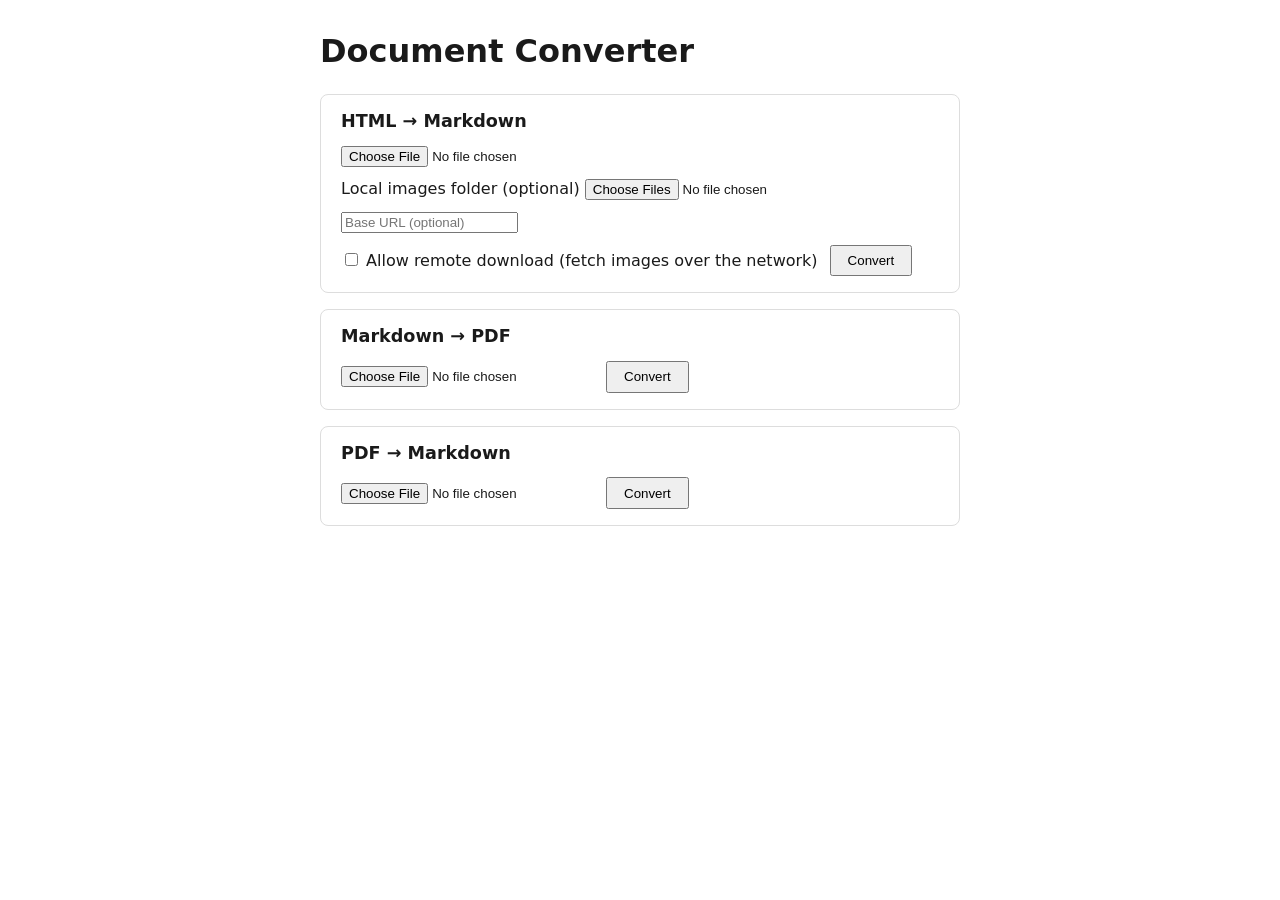
<file: app/static/index.html>
<!DOCTYPE html>
<html lang="en">
<head>
<meta charset="utf-8">
<title>Document Converter</title>
<link rel="stylesheet" href="style.css">
</head>
<body>
<h1>Document Converter</h1>

<section class="card">
  <h2>HTML &rarr; Markdown</h2>
  <form data-endpoint="/convert/html-to-md" id="html-to-md-form">
    <input type="file" name="file" accept=".html,.htm" required>
    <label>
      Local images folder (optional)
      <input type="file" name="images" id="images-input" multiple webkitdirectory>
    </label>
    <input type="text" name="base_url" placeholder="Base URL (optional)">
    <label>
      <input type="checkbox" name="allow_remote_download">
      Allow remote download (fetch images over the network)
    </label>
    <button type="submit">Convert</button>
    <span class="status"></span>
  </form>
</section>

<section class="card">
  <h2>Markdown &rarr; PDF</h2>
  <form data-endpoint="/convert/md-to-pdf">
    <input type="file" name="file" accept=".md,.markdown" required>
    <button type="submit">Convert</button>
    <span class="status"></span>
  </form>
</section>

<section class="card">
  <h2>PDF &rarr; Markdown</h2>
  <form data-endpoint="/convert/pdf-to-md">
    <input type="file" name="file" accept=".pdf" required>
    <button type="submit">Convert</button>
    <span class="status"></span>
  </form>
</section>

<script src="app.js"></script>
</body>
</html>
</file>
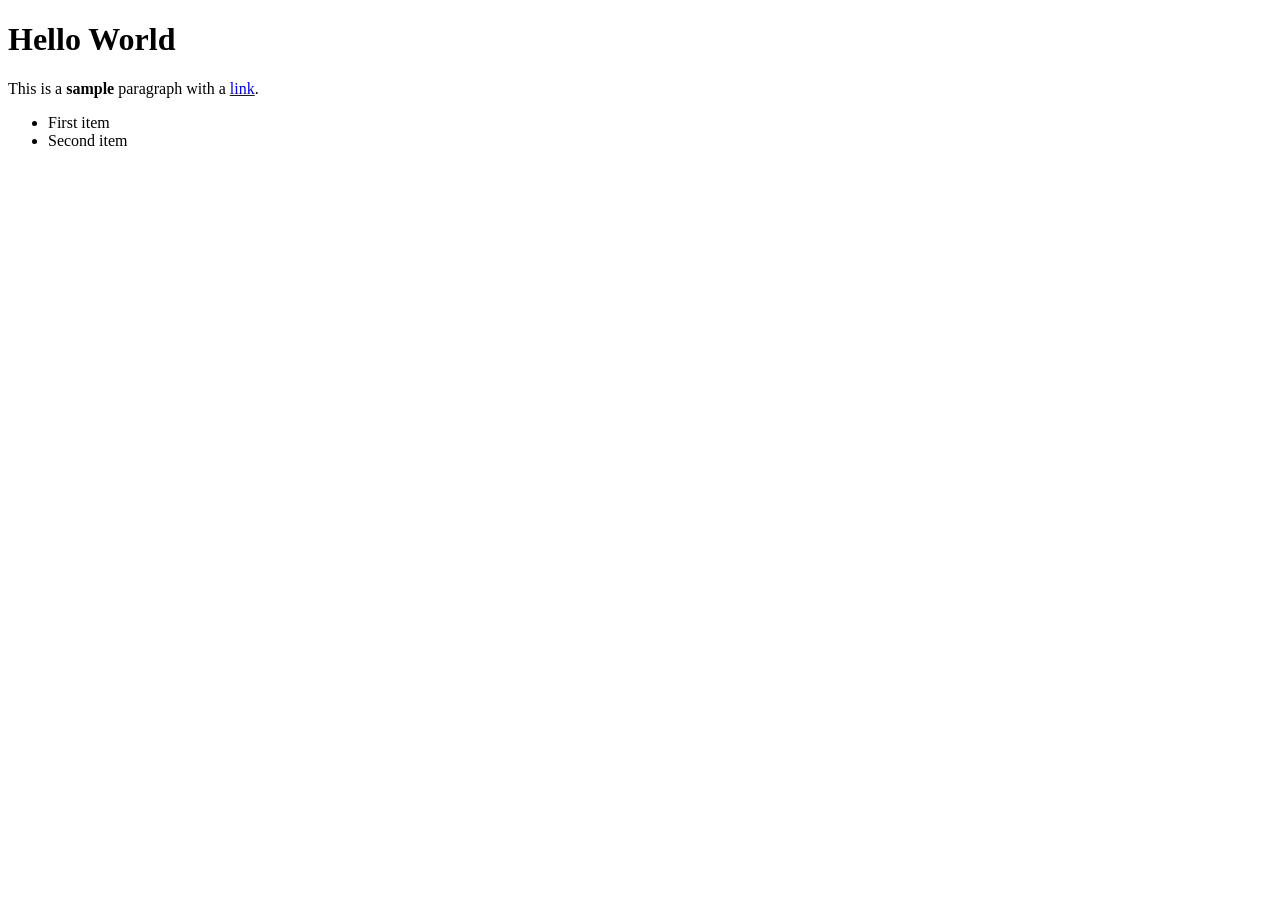
<file: tests/fixtures/sample.html>
<!DOCTYPE html>
<html>
<head><title>Sample</title></head>
<body>
<h1>Hello World</h1>
<p>This is a <strong>sample</strong> paragraph with a <a href="https://example.com">link</a>.</p>
<ul>
<li>First item</li>
<li>Second item</li>
</ul>
</body>
</html>
</file>
<file: app/static/style.css>
body {
  font-family: system-ui, sans-serif;
  max-width: 640px;
  margin: 2rem auto;
  padding: 0 1rem;
  color: #1a1a1a;
}

h1 {
  margin-bottom: 1.5rem;
}

.card {
  border: 1px solid #ddd;
  border-radius: 8px;
  padding: 1rem 1.25rem;
  margin-bottom: 1rem;
}

.card h2 {
  margin-top: 0;
  font-size: 1.1rem;
}

form {
  display: flex;
  align-items: center;
  gap: 0.75rem;
  flex-wrap: wrap;
}

button {
  cursor: pointer;
  padding: 0.4rem 1rem;
}

.status {
  font-size: 0.9rem;
  color: #555;
}

.status.error {
  color: #b00020;
}
</file>
